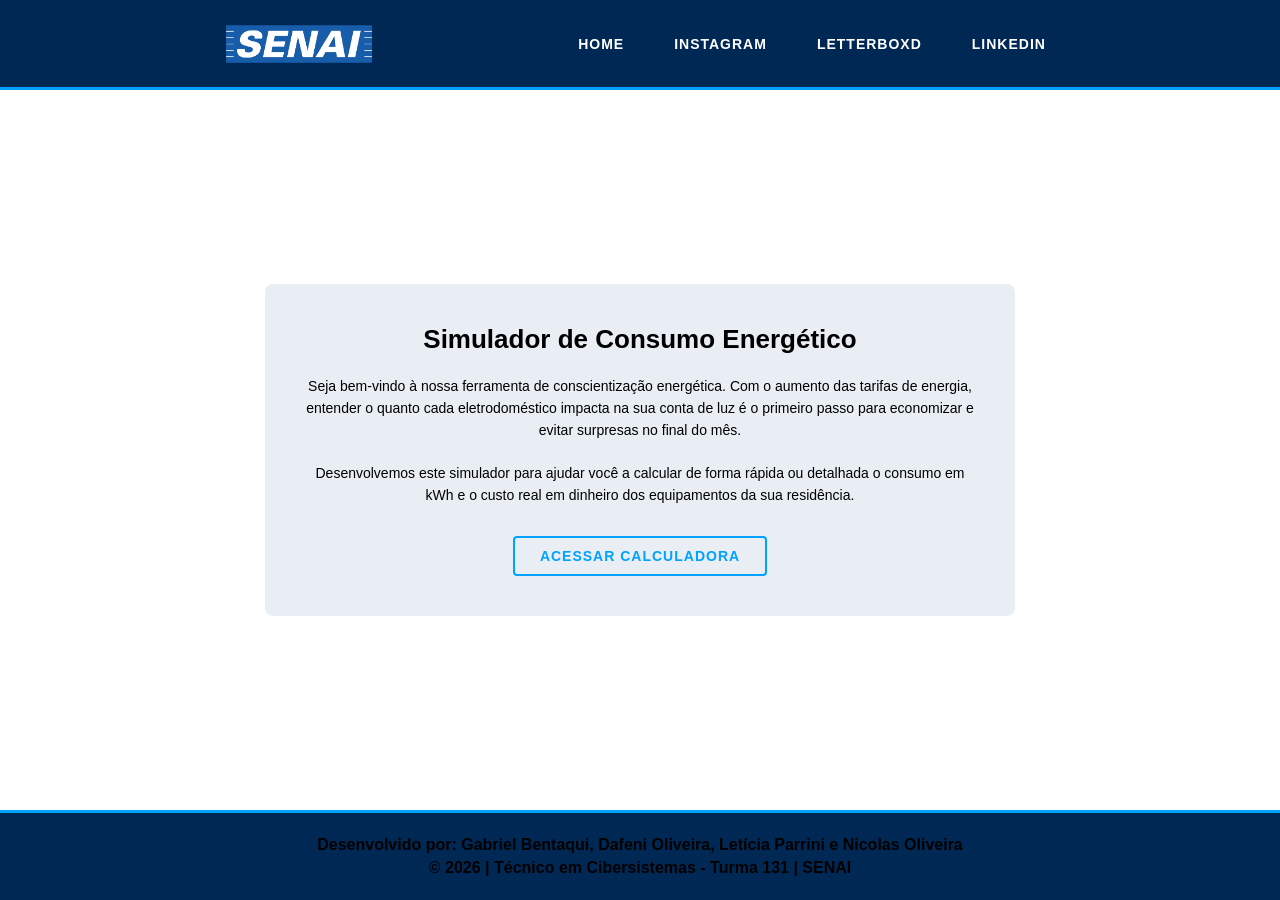
<file: index.html>
<!DOCTYPE html>
<html lang="en">
<head>
    <meta charset="UTF-8">
    <meta name="viewport" content="width=device-width, initial-scale=1.0">
    <title>Document</title>
    <link rel="stylesheet" href="style-intro.css">
</head>
<body>
    
    <header>
        <img id="img1" src="logosenaai.png" alt="">
        <ul>
            <li><a href="gab.html">HOME</a></li>
            <li><a href="https://www.instagram.com/gabbentt/">INSTAGRAM</a></li>
            <li><a href="https://letterboxd.com/bentaqui/">LETTERBOXD</a></li>
            <li><a href="https://www.linkedin.com/in/gabriel-de-souza-bentaqui-663a6a417/">LINKEDIN</a></li>
        </ul>
    </header>

    <main>
        <section id="caixa-intro">
            <h2>Simulador de Consumo Energético</h2>
            <p>
                Seja bem-vindo à nossa ferramenta de conscientização energética. Com o aumento das tarifas 
                de energia, entender o quanto cada eletrodoméstico impacta na sua conta de luz é o primeiro 
                passo para economizar e evitar surpresas no final do mês.
            </p>
            <p>
                Desenvolvemos este simulador para ajudar você a calcular de forma rápida ou detalhada o 
                consumo em kWh e o custo real em dinheiro dos equipamentos da sua residência.
            </p>
            
            <a id="botao-acessar" href="gab.html">ACESSAR CALCULADORA</a>
        </section>
    </main>

    <footer>

        <p>Desenvolvido por: Gabriel Bentaqui, Dafeni Oliveira, Letícia Parrini e Nicolas Oliveira</p>

        <p>© 2026 | Técnico em Cibersistemas - Turma 131 | SENAI</p>

    </footer>

    <script src="gab.js"></script>
</body>
</html>
</file>
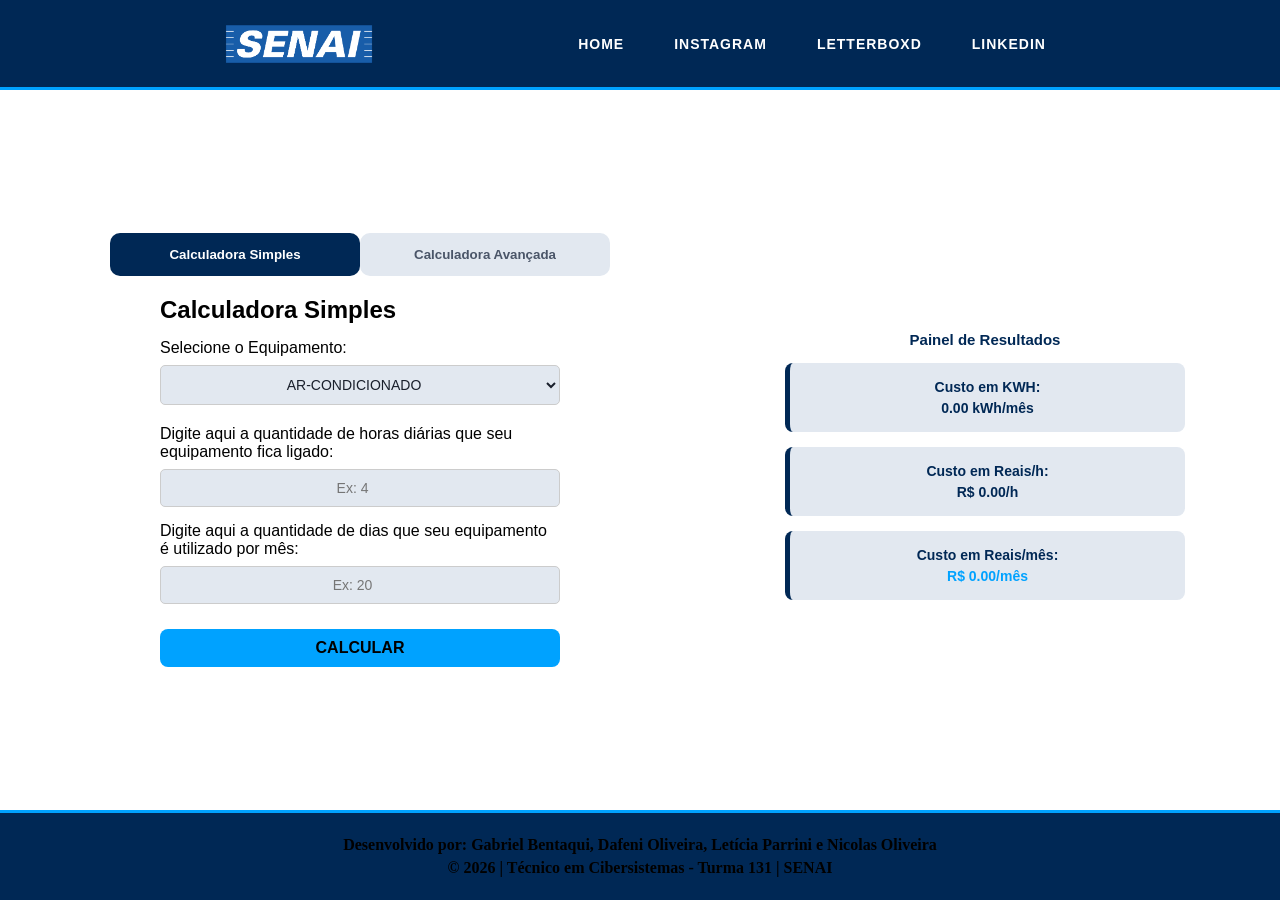
<file: gab.html>
<!DOCTYPE html>
<html lang="en">
<head>
    <meta charset="UTF-8">
    <meta name="viewport" content="width=device-width, initial-scale=1.0">
    <title>Document</title>
    <link rel="stylesheet" href="style.css">
</head>
<body>
    
    <header>
        <img id="img1" src="logosenai.png" alt="">
        <ul>
            <li><a href="index.html">HOME</a></li>
            <li><a href="https://www.instagram.com/gabbentt/">INSTAGRAM</a></li>
            <li><a href="https://letterboxd.com/bentaqui/">LETTERBOXD</a></li>
            <li><a href="https://www.linkedin.com/in/gabriel-de-souza-bentaqui-663a6a417/">LINKEDIN</a></li>
        </ul>
    </header>

    <main>
        <div id="esquerda">
    <h2></h2>

    <section id="aba-selecao">
        <button id="botao-simples" class="aba-active">Calculadora Simples</button>
        <button id="botao-avancada">Calculadora Avançada</button>
    </section>

    <section id="calc-simples">
    <h2>Calculadora Simples</h2>

    <div class="campo-grupo-simples">
        <label>Selecione o Equipamento:</label>
        <select name="" id="seletor">
            <option value="1100">AR-CONDICIONADO</option>
            <option value="25">MONITOR LCD</option>
            <option value="150">COMPUTADOR DESKTOP</option>
            <option value="40">LÂMPADA LED</option>
            <option value="600">CAFETEIRA ELÉTRICA</option>
            <option value="1300">CHALEIRA ELÉTRICA</option>
        </select>
    </div>

    <div class="campo-grupo-simples">
        <label>Digite aqui a quantidade de horas diárias que seu equipamento fica ligado:</label>
        <input id="horas" type="number" placeholder="Ex: 4">
    </div>

    <div class="campo-grupo-simples">
        <label>Digite aqui a quantidade de dias que seu equipamento é utilizado por mês:</label>
        <input id="dias" type="number" placeholder="Ex: 20">
    </div>

    <button id="botao-resultado" type="button">CALCULAR</button>
</section>

    <section id="calc-avancada">
        <h2>Calculadora Avançada</h2>

        <label for="">Nome do Equipamento:</label>
        <input id="nome-equipamento" type="text" placeholder="Ex: Televisão">

        <label for="">Potência do Equipamento (em watts):</label>
        <input id="potencia" type="number" placeholder="Ex: 50 W">

        <label for="">Horas de Uso por Dia:</label>
        <input id="horas-uso" type="number" placeholder="Ex: 4">

        <label for="">Quantidade de Dias de Uso por Mês:</label>
        <input id="dias-uso" type="number" placeholder="Ex: 20">

        <button id="adicionar-item" type="button">+ Adicionar Item a Lista</button>

        <table id="tabela-equipamentos">
            <thead>
                <tr>
                    <th>Aparelho</th>
                    <th>Potência (W)</th>
                    <th>Tempo</th>
                </tr>
            </thead>
            <tbody id="lista-equipamentos"></tbody>
        </table>

        <button id="botao-calculo-total">Calcule o Consumo Total</button>
    </section>

        </div>
    
        <section id="painel-resultado">

            <h3>Painel de Resultados</h3>

            <p id="kwh">Custo em KWH: <strong id="kwh-hora">0.00 kWh/mês</strong></p>

            <p id="real-hora">Custo em Reais/h: <strong id="reais-hora">R$ 0.00/h</strong></p>

            <p id="real-mes">Custo em Reais/mês: <strong id="reais-mes">R$ 0.00/mês</strong></p>

        </section>

        </div>
    </main>

    <footer>

    <p>Desenvolvido por: Gabriel Bentaqui, Dafeni Oliveira, Letícia Parrini e Nicolas Oliveira</p>

    <p>© 2026 | Técnico em Cibersistemas - Turma 131 | SENAI</p>

    </footer>

    <script src="gab.js"></script>
</body>
</html>
</file>
<file: style-intro.css>
* {
    margin: 0;
    padding: 0;
    box-sizing: border-box;
    font-family: Arial, sans-serif;
}

body {
    background-color: #ffffff;
    display: flex;
    flex-direction: column;
    min-height: 100vh;
}

header {
    align-items: center;
    justify-content: space-evenly;
    display: flex;
    background-color: #002855;
    border-bottom: 3px solid #00a2ff;
    width: 100vw;
    height: 10vh;
    font-family: sans-serif;
}

#img1 {
    width: 150px;
    margin-left: 20px;
    gap: 20px;
}

ul {
    list-style: none;
    flex-direction: row;
    display: flex;
    margin-right: 30px;
    gap: 50px;
}

ul li a {
    color: #ffffff !important;
    text-decoration: none;
    font-family: 'Segoe UI', sans-serif;
    font-size: 14px;
    font-weight: bold;
    letter-spacing: 1px;
    transition: color 0.3s;
}

ul li a:hover {
    color: #00a2ff !important;
}

main {
    background-color: #ffffff;
    align-items: center;
    justify-content: center;
    flex-direction: column;
    padding: 40px;
    width: 100vw;
    height: 80vh;
    gap: 50px;
    display: flex;
}

#caixa-intro {
    background-color: #e9edf4;
    max-width: 750px;
    width: 100%;
    padding: 40px;
    border-radius: 8px;
    text-align: center;
}

#caixa-intro h2 {
    color: #000000;
    margin-bottom: 20px;
    font-size: 26px;
}

#caixa-intro p {
    color: #000000;
    font-size: 14px;
    line-height: 1.6;
    margin-bottom: 20px;
}

#botao-acessar {
    display: inline-block;
    color: #00a2ff !important;
    text-decoration: none;
    font-family: 'Segoe UI', sans-serif;
    font-size: 14px;
    font-weight: bold;
    letter-spacing: 1px;
    border: 2px solid #00a2ff;
    padding: 10px 25px;
    border-radius: 4px;
    margin-top: 10px;
    transition: background-color 0.3s;
}

#botao-acessar:hover {
    background-color: #00a2ff;
    color: #ffffff !important;
}

footer {
      background-color: #002855;
    border-top: 3px solid #00a2ff;
    height: 10vh;
    width: 100vw;
    box-sizing: border-box;
    display: flex;
    flex-direction: column;
    align-items: center;
    justify-content: center;
    gap: 5px;
    font-weight: bold;
    font-family: 'Times New Roman', Times, serif;
}
</file>
<file: style.css>
* {
    margin: 0;
    padding: 0;
    box-sizing: border-box;
}

header {
    align-items: center;
    justify-content: space-evenly;
    display: flex;
    background-color: #002855;
    border-bottom: 3px solid #00a2ff;
    width: 100vw;
    height: 10vh;
    font-family: sans-serif;
}

#img1{
    width: 150px;
    margin-left: 20px;
    gap: 20px;
}

ul {
    list-style: none;
    flex-direction: row;
    display: flex;
    margin-right: 30px;
    gap: 50px;
} 

ul li a {
    color: #ffffff !important;
    text-decoration: none;
    font-family: 'Segoe UI', sans-serif;
    font-size: 14px;
    font-weight: bold;
    letter-spacing: 1px;
    transition: color 0.3s;
}

ul li a:hover {
    color: #00a2ff !important;
}

main {
    background-color: #ffffff;
    align-items: center;
    justify-content: center;
    flex-direction: row;
    padding: 40px;
    width: 100vw;
    height: 80vh;
    gap: 50px;
    display: flex;
}

#esquerda {
    flex-direction: column;
    align-items: center;
    justify-content: center;
    width: 50vw;
    height: 80vh;
    display: flex;
    font-family: sans-serif;
}

#seletor {
    background-color: #e2e8f0;      
    border: 2px solid #4a5568;      
    color: #1a202c;                 
    padding: 12px;                  
    border-radius: 6px;             
    font-size: 15px;
    width: 100%;
    max-width: 400px;
    margin: 0 auto;
    margin-bottom: 5px;
    box-sizing: border-box;
    text-align: center;
    text-align-last: center;
    transition: all 0.2s ease;  
    cursor: pointer;
}

#horas {
    background-color: #e2e8f0;      
    border: 2px solid #4a5568;      
    color: #1a202c;                 
    padding: 12px;                  
    border-radius: 6px;             
    font-size: 15px;
    width: 100%;
    max-width: 400px;
    margin: 0 auto;
    box-sizing: border-box;
    text-align: center;
    text-align-last: center;
    transition: all 0.2s ease;   
}

#dias {
    background-color: #e2e8f0;      
    border: 2px solid #4a5568;      
    color: #1a202c;                 
    padding: 12px;                  
    border-radius: 6px;             
    font-size: 15px;
    width: 100%;
    max-width: 400px;
    margin: 0 auto;
    box-sizing: border-box;
    text-align: center;
    text-align-last: center;
    transition: all 0.2s ease;   
}

#botao-resultado {
    background-color: #00a2ff;
    border-radius: 8px;
    font-size: 16px;
    padding: 10px;
    box-sizing: border-box;
    font-weight: bold;
    cursor: pointer;
    border: none;
    margin-top: 10px;
    font-family: sans-serif;
    transition: background 0.2s;
}

#botao-resultado:hover {
    background-color: #0086cc;
}

#direita {
    flex-direction: column;
    align-items: center;
    justify-content: center;
    width: 50vw;
    height: 80vh;
    display: flex;
    font-family: sans-serif;
}

#painel-resultado {
    width: 100%;
    max-width: 400px;
    margin: 30px auto 0 auto;   
    text-align: center;
    font-family: sans-serif;
}

#painel-resultado h3 {
    color: #002855;
    margin-bottom: 15px;
    font-size: 15px;
}

#kwh, #real-hora {
    background-color: #e2e8f0;
    color: #002855;
    font-weight: bold;
    font-size: 14px;
    padding: 16px;
    border-left: #002855 5px solid;
    border-radius: 8px;
    margin-bottom: 15px;
}

#real-mes {
    background-color:  #e2e8f0;
    color: #002855;
    border-radius: 8px;
    font-weight: bold;
    font-size: 14px;
    padding: 16px;
    border-left: #002855 5px solid;
}

#painel-resultado strong {
    margin-top: 5px;
    display: block;
    font-size: 14px;
}

#reais-mes {
    color: #00a2ff;
    font-size: 28px;
}

#aba-selecao {
    display: flex;
    margin-bottom: 20px;
    width: 100%;
    max-width: 500px;
}

#aba-selecao button {
    flex: 1;
    border: none;
    background-color: #e2e8f0;
    color: #4a5568;
    font-weight: bold;
    cursor: pointer;
    font-family: sans-serif;
    transition: background 0.2s;
    padding: 14px;
    border-radius: 10px;
}

#aba-selecao button:hover {
    background-color: #cbd5e1;
}

#aba-selecao button.aba-active {
    background-color: #002855;
    color: white;
}

#calc-avancada label {
    display: block;
    font-weight: bold;
    font-size: 14px;
    margin-top: 15px;
    margin-bottom: 5px;
    font-family: sans-serif;
    color: #4a5568;
}

#calc-avancada input {
    width: 100%;
    border: 1px solid #cbd5e1;
    border-radius: 5px;
    padding: 10px;
    box-sizing: border-box;
    font-size: 14px;
    background-color: #ffffff;
}

#adicionar-item {
    border-radius: 8px;
    border: none;
    background-color: #2ec4b6;
    color: white;
    font-weight: bold;
    font-size: 14px;
    width: 100%;
    cursor: pointer;
    transition: background 0.2s;
    margin-top: 15px;
    margin-bottom: 25px;
    padding: 10px;
}

#adicionar-item:hover {
    background-color: #20a497;
}

#tabela-equipamentos {
    width: 100%;
    border-collapse: collapse;
    margin-bottom: 25px;
    font-family: 'Segoe UI', sans-serif;
    background-color: #ffffff;
    border-radius: 5px;
    overflow: hidden;
    box-shadow: 0 2px 5px rgba(0,0,0,0.05);
}

#botao-calculo-total {
    background-color: #002855;
    color: white;
    font-weight: bold;
    font-size: 14px;
    padding: 14px;
    border: none;
    border-radius: 6px;
    cursor: pointer;
    transition: background 0.2s;
}

#botao-calculo-total:hover {
    background-color: #001f42;
}

#tabela-equipamentos th {
    background-color: #4a5568;
    color: white;
    padding: 12px;
    text-align: left;
    font-size: 14px;
}

#calc-simples {
    display: flex;
    flex-direction: column;
    gap: 20px;
    max-width: 450px; 
}

#calc-avancada {
    display: none;
}

#calc-simples {
    display: flex;
    flex-direction: column;
    gap: 15px;
    max-width: 400px; 
}

.campo-grupo-simples {
    display: flex;
    flex-direction: column;
    gap: 8px;
    width: 100%;
}

#seletor, #horas, #dias {
    width: 100%;
    padding: 10px;
    border: 1px solid #ccc;
    border-radius: 5px;
    box-sizing: border-box;
    font-size: 14px;
    cursor: pointer;
}

footer {
    background-color: #002855;
    border-top: 3px solid #00a2ff;
    height: 10vh;
    width: 100vw;
    box-sizing: border-box;
    display: flex;
    flex-direction: column;
    align-items: center;
    justify-content: center;
    gap: 5px;
    font-weight: bold;
    font-family: 'Times New Roman', Times, serif;
}
</file>
